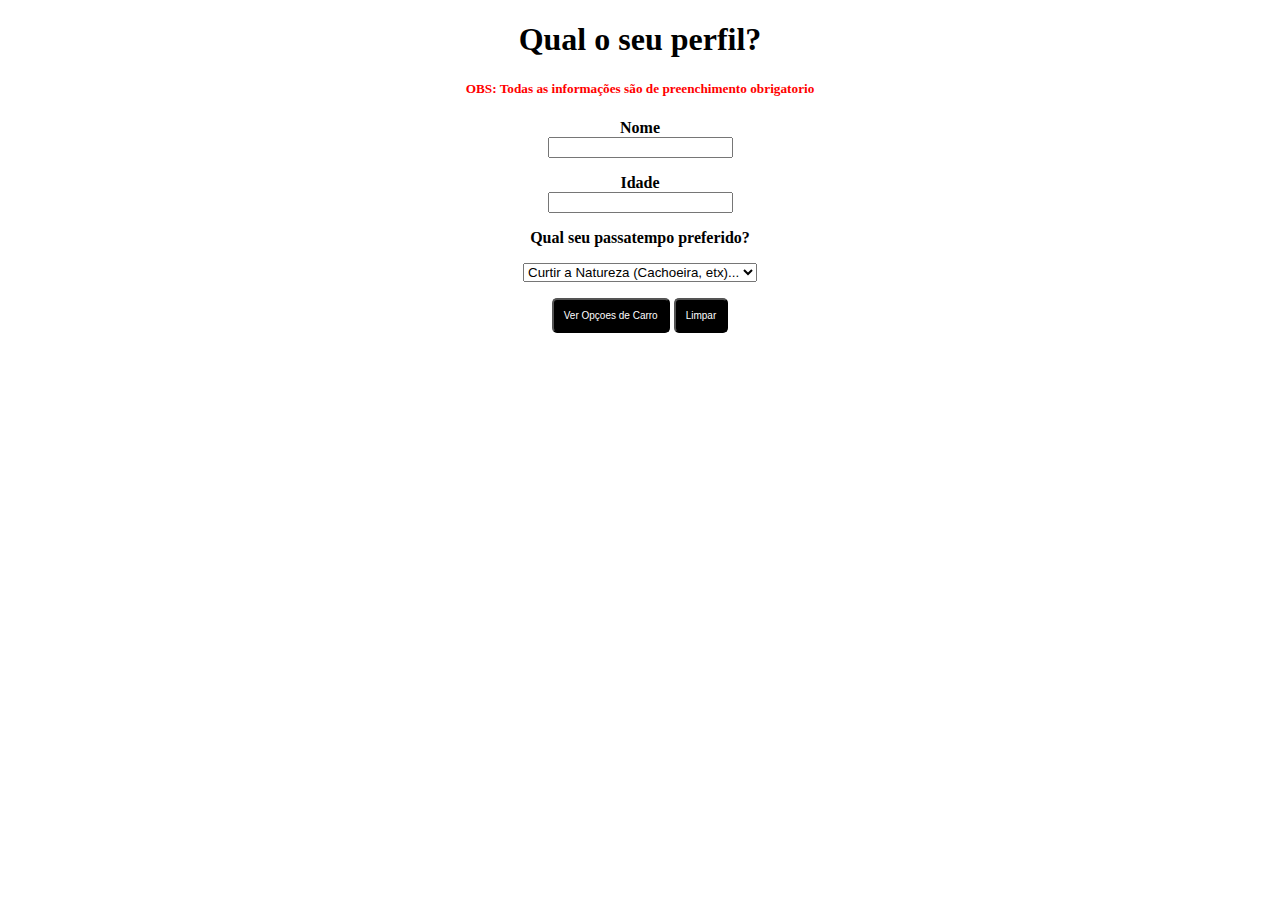
<file: index.html>
<!DOCTYPE html>
<html lang="en">
<head>
    <meta charset="UTF-8">
    <meta http-equiv="X-UA-Compatible" content="IE=edge">
    <meta name="viewport" content="width=device-width, initial-scale=1.0">
    <title>Document</title>
    <script src="js/functions.js"></script>    
    <style>
        h5{
            color: red;
        }
        label{
            font-weight: bolder;
            
        }
       

input[type="button"] {
    
    background-color: black;
    color: white;
    font-size: 10px;
    padding: 10px; 
    border-radius: 5px;    
    cursor: pointer;
    transition: all 0.3s;
    
}
input[type="button"]:hover{

   font-size: 9px;
}

       
    </style>
</head>
<body>
    <center>
        <h1>Qual o seu perfil?</h1>
     <div class="cadastro">
         <h5>OBS: Todas as informações são de preenchimento obrigatorio</h5>
         <p></p>
         <form id="cadastro">
             <label for="txtNome">Nome</label><br> 
             <input id="txtNome" name="nome" type="text" maxlength="40" id="txtNome"><p></p>
             
             <label for="txtIdade">Idade</label><br>
             <input id="txtIdade" name="txtIdade" type="int" maxlength="10"><p></p>

             <label for="txtEscolha">Qual seu passatempo preferido?</label><p></p>
             <select id="perfil">
                 <option value="A">Curtir a Natureza (Cachoeira, etx)...</option>
                 <option value="S">Ir ao Shopping</option>
                 
             </select> <p></p>
            
             <input type="button" value="Ver Opçoes de Carro" onclick="validarFormulario(); redirecionaAguarde()">
             <input type="button" value="Limpar" onclick="cadastrar()"><br>
             </p>
             
         </form>
         
     </div>
     </center>
     </body>
 
</html>
</file>
